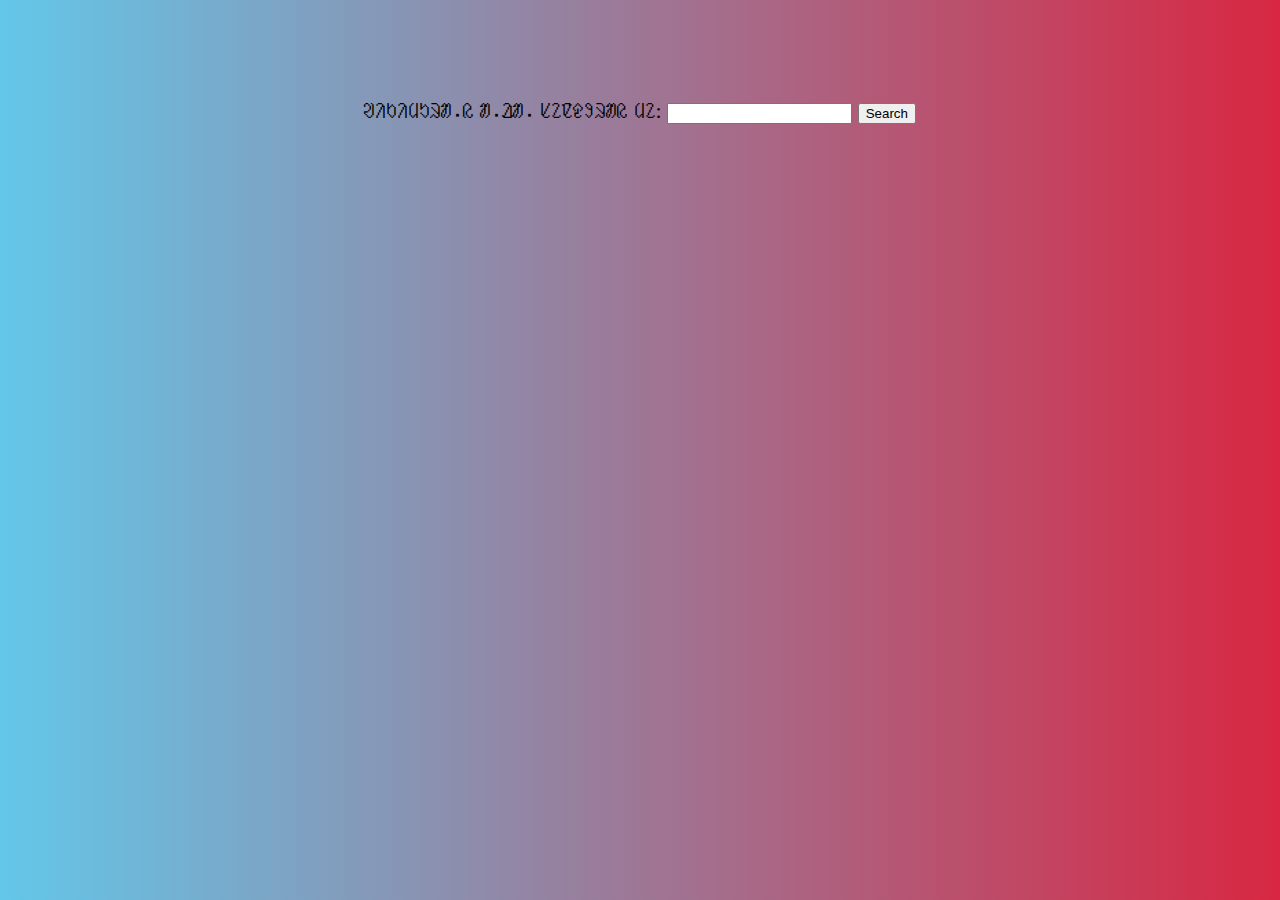
<file: index.html>
<!-- https://www.w3schools.com/HOWTO/howto_html_include.asp -->
<!DOCTYPE html>
<html>

<head>
    <meta charset="UTF-8">
    <title>ᱥᱟᱱᱛᱟᱲᱤ ᱣᱤᱠᱤᱢᱩᱨᱟᱹᱭ ᱥᱮᱱᱫᱽᱨᱟ</title>
    <link rel="stylesheet" href="styles.css">
</head>

<body>
    <form name="basicForm" onSubmit="return basicSearch();">
        ᱣᱤᱠᱤᱢᱩᱨᱟᱹᱭ ᱟᱹᱲᱟᱹ ᱥᱮᱱᱫᱽᱨᱟᱭ ᱢᱮ:
        <input type="text" name="searchterms" list="santaliwt">
        <!-- your datalist -->
        <datalist id="santaliwt">
        </datalist>
         <!-- your datalist -->
        <input type="submit" name="SearchSubmit" value="Search">
    </form><br>

    <script src="script.js"></script>
</body>

</html>
</file>
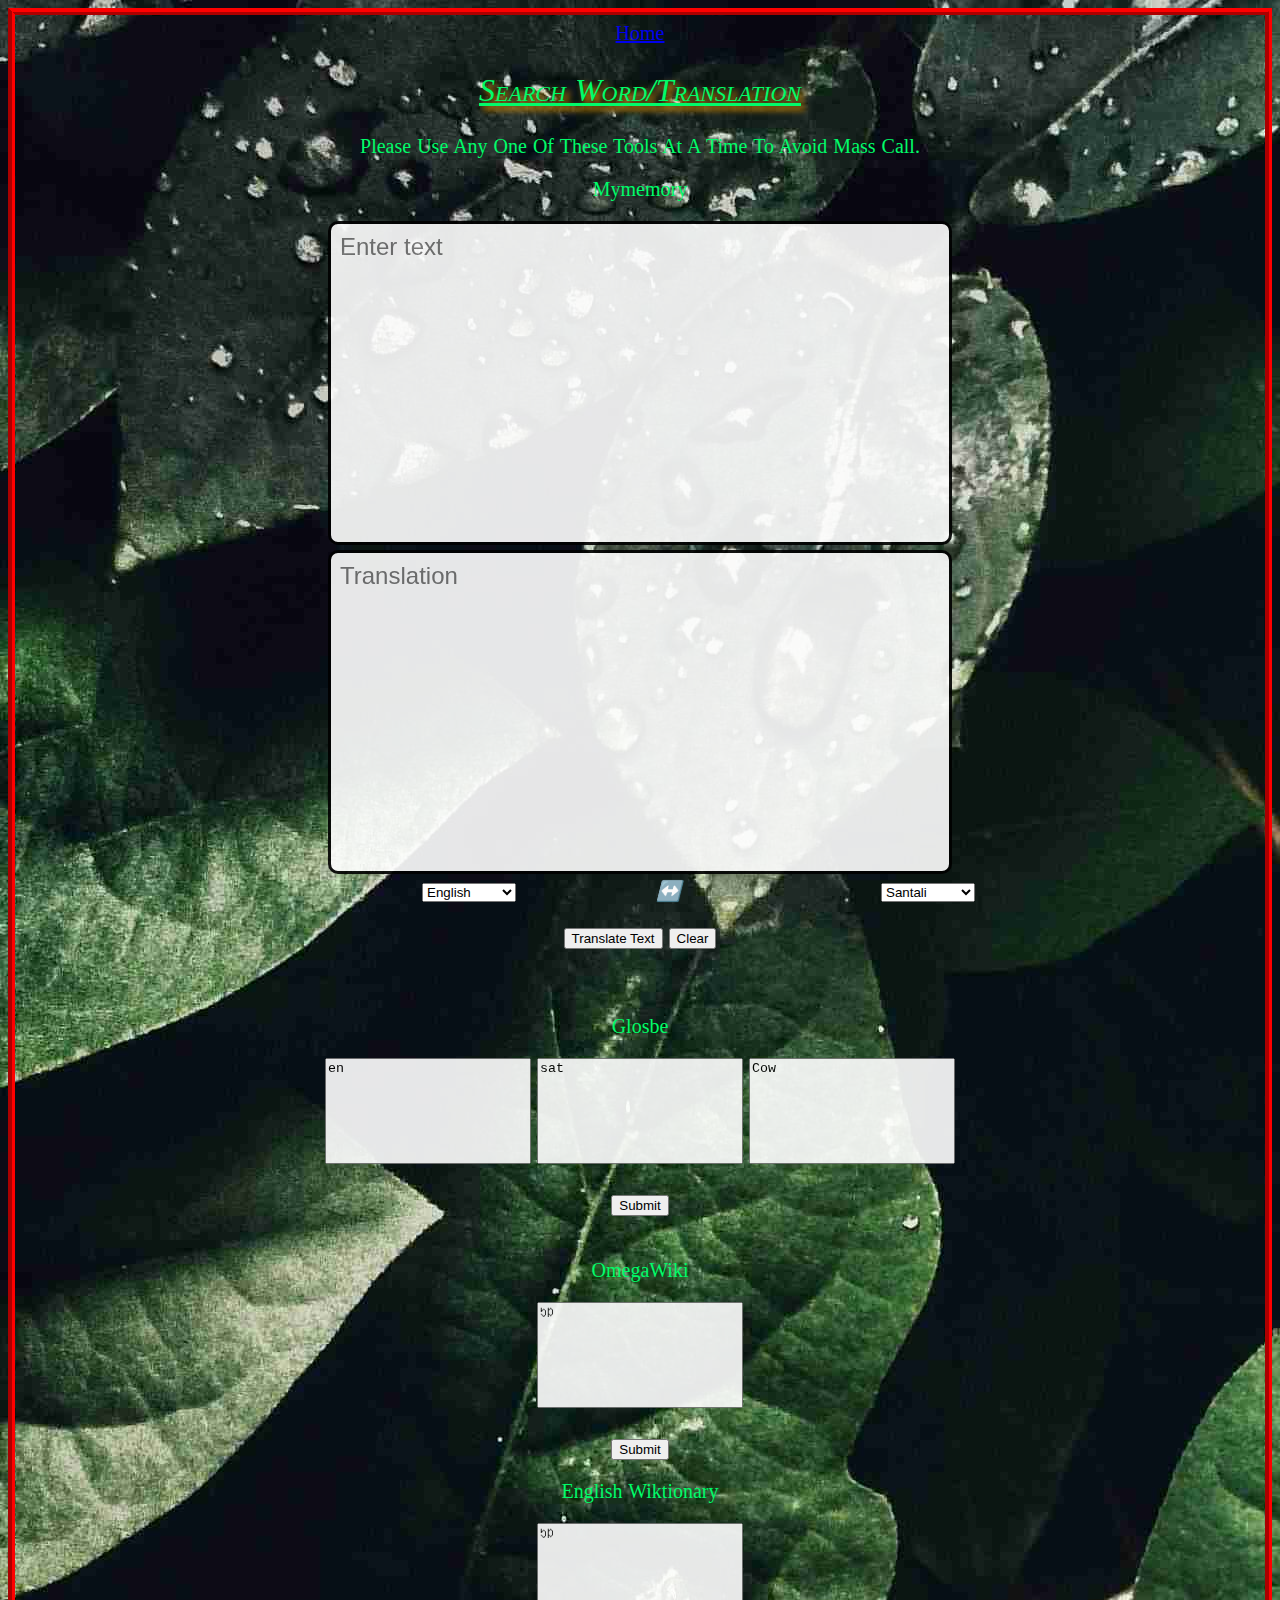
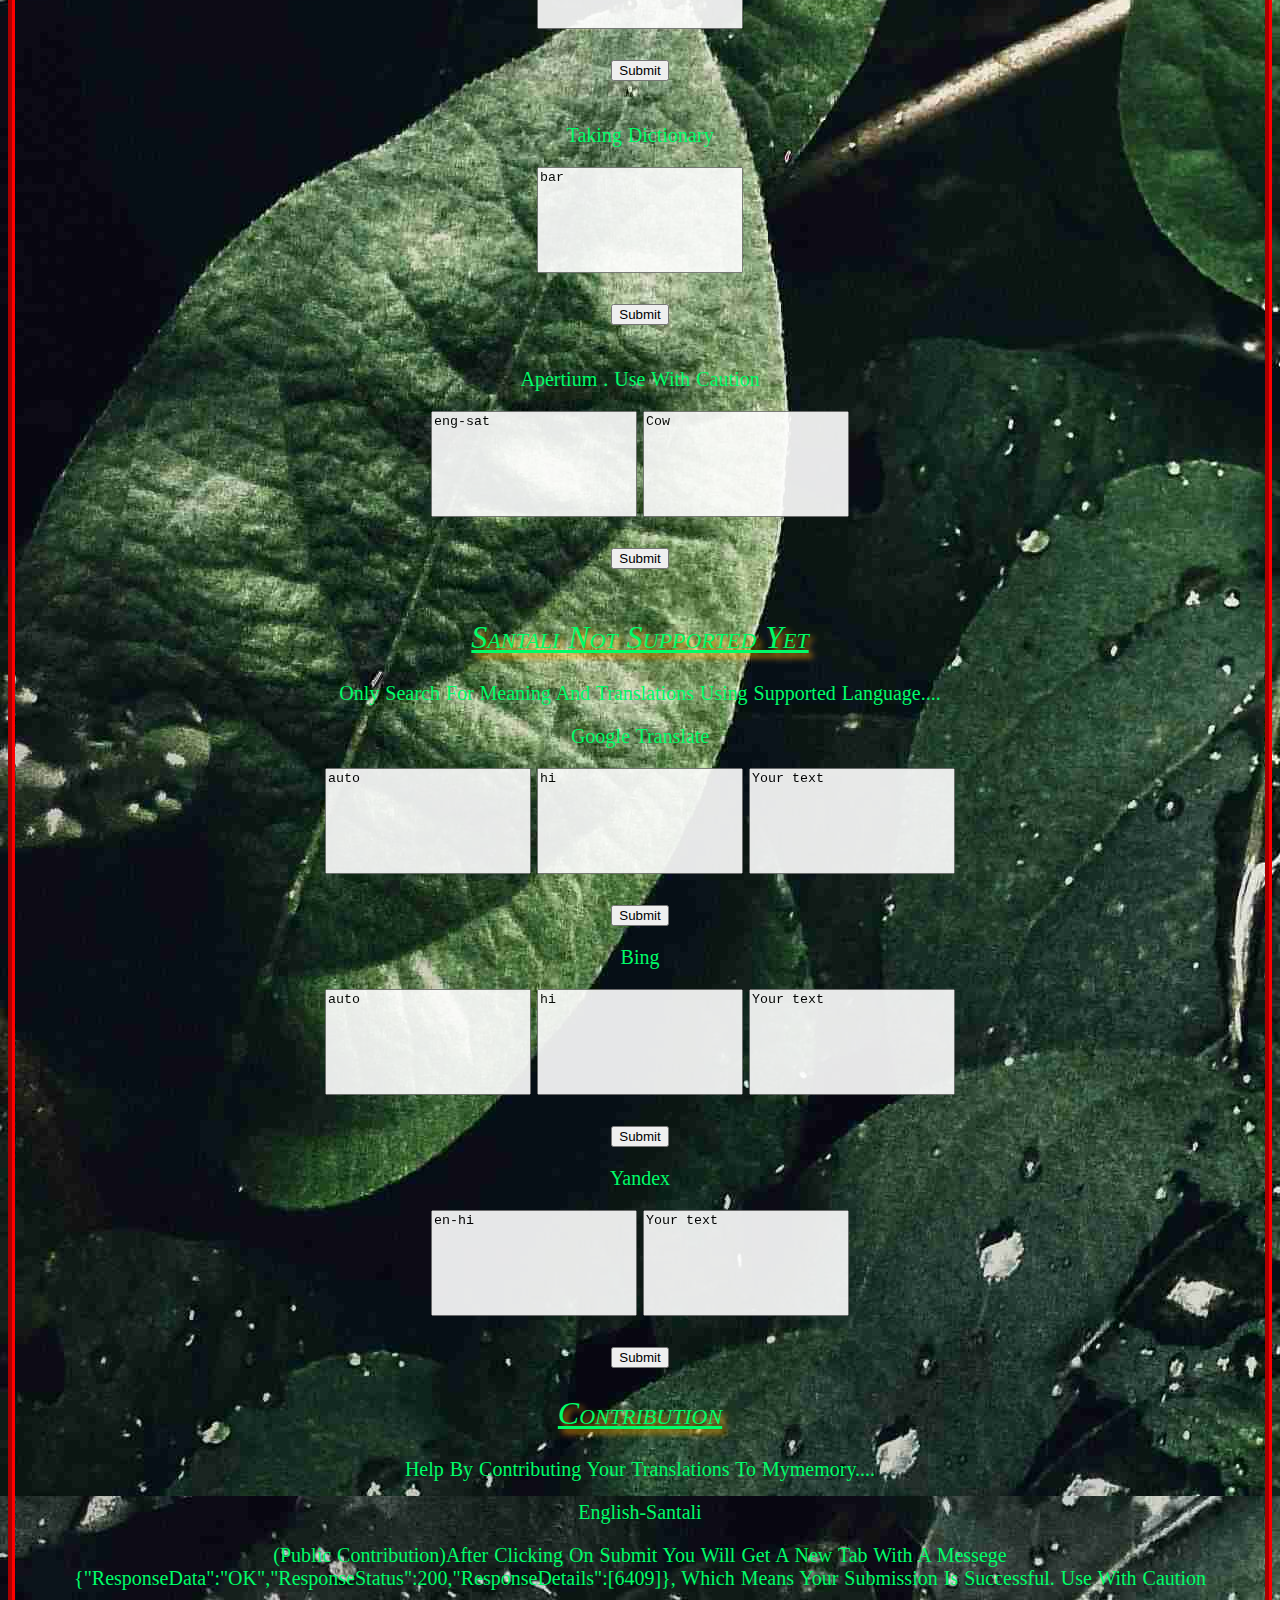
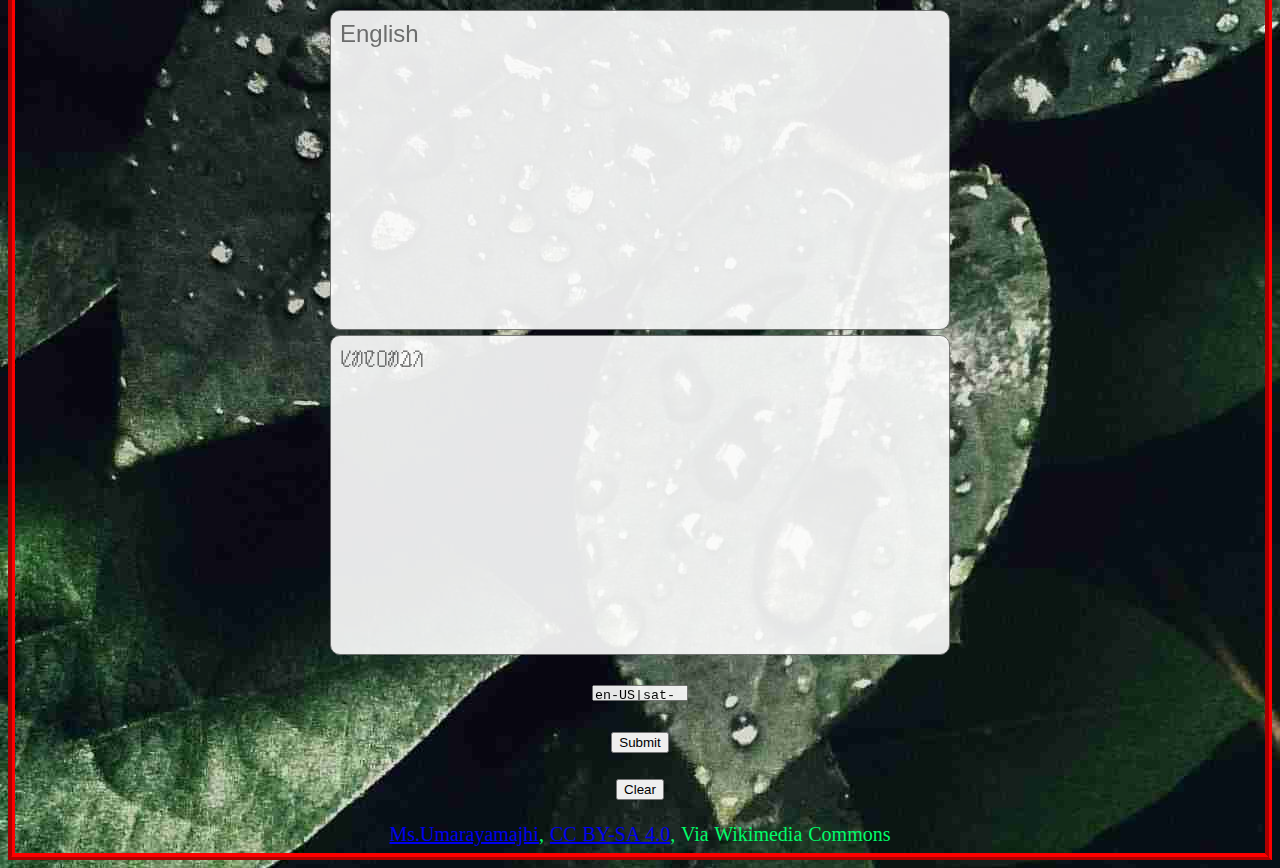
<file: Santali Dictionary or Translation/index.html>
<!-- https://stackoverflow.com/questions/30241407/how-to-pass-input-field-values-as-a-url-query-string-that-will-be-opened-on-clic -->

<!DOCTYPE html>
<html lang="en">
<head>
  <meta charset="UTF-8">
  <meta http-equiv="X-UA-Compatible" content="IE=edge">
  <meta name="viewport" content="width=device-width, initial-scale=1.0">
  <title>Document</title>
  <link rel="stylesheet" href="style.css">

</head>
<body>

<div class="homei">
    <a href="../index.html">Home</a>
</div>

<h2>Search word/Translation</h2>
<p id="p1">Please use any one of these tools at a time to avoid mass call.</p>


<!-- <input type="button" value="Clear" onclick="javascript:eraseText();"> 
    <textarea id='output2' rows=20 cols=90></textarea>

<script>

function eraseText() {
    document.getElementById("output2").value = "";
}
</script> -->


<p id="p2">mymemory</p>
<div class="container">
    <div class="wrapper">
      <div class="text-input">
        <textarea spellcheck="false" id ="english0" class="from-text" placeholder="Enter text"></textarea>
        <textarea spellcheck="false" id ="santali0"  class="to-text" readonly placeholder="Translation"></textarea>
      </div> 
      <div class="controls">
        <div class="row_from">
          <!-- <div class="icons">
            <i id="from"></i>
            <i id="from"></i>
          </div> -->
          <select></select>
        </div>
        <div class="exchange"><i class="fas fa-exchange-alt">↔️</i></div>
        <div class="row_to">
          <select></select>
          <!-- <div class="icons">
            <i id="to" ></i>
            <i id="to"></i>
          </div> -->
        </div>
      </div>
    </div>
    <br>
    <br>
    <button id="button01">Translate Text</button>
    <button id="button55">Clear</button>
    <br>
    <br>
  </div>
  

<br>

<p id="p3">Glosbe</b>
<!-- https://stackoverflow.com/questions/34128361/appending-form-input-value-to-action-url-as-path -->
<!-- https://beta.apertium.org/apy -->
<form id="Glosbe_form" method="GET" target="_blank"  _lpchecked="1" onsubmit="GlsobeFunction()">
    <textarea type="text" id="segment0" placeholder="source language" name="1">en</textarea>
    <textarea type="text" id="translation" placeholder="target" name="2">sat</textarea>
  <textarea type="text" id="translation" name="input"/>Cow</textarea>
  <br>
  <br>
  <button type="submit" id="submit">Submit</button>
</form>


<br>


<p id="p4">OmegaWiki</p>
<form method="GET" target="_blank" action="https://www.omegawiki.org/" _lpchecked="1">
  <textarea type="text" id="segment1" placeholder="source language" name="search">ᱩᱞ</textarea>
  <!-- <textarea type="text" id="translation" name="text"/>Your text</textarea> -->
  <br>
  <br>
  <button type="submit" id="submit">Submit</button>
</form>


<p id="p5">English Wiktionary</p>
<form method="GET" target="_blank" action="https://en.wiktionary.org/" _lpchecked="1">
  <textarea type="text" id="segment2" placeholder="source language" name="search">ᱩᱞ</textarea>
  <!-- <textarea type="text" id="translation" name="text"/>Your text</textarea> -->
  <br>
  <br>
  <button type="submit" id="submit">Submit</button>
</form>

<br>

<p id="p6">Taking Dictionary</p>
<form method="GET" target="_blank" action="https://talkingdictionary.swarthmore.edu/santali/" _lpchecked="1">
  <textarea type="text" id="segment3" placeholder="query" name="q">bar</textarea>
  <!-- <textarea type="text" id="translation" name="text"/>Your text</textarea> -->
  <br>
  <br>
  <button type="submit" id="submit">Submit</button>
</form>


<br>

<p id="p7">Apertium</b> . Use with caution</p>
<!-- https://beta.apertium.org/apy -->
<form method="GET" target="_blank" action="https://beta.apertium.org/" _lpchecked="1">
  <textarea type="text" id="segment4" placeholder="source language and target" name="dir">eng-sat</textarea>
  <textarea type="text" id="translation" name="q"/>Cow</textarea>
  <br>
  <br>
  <button type="submit" id="submit">Submit</button>
</form>

 <br>

 <h2>Santali Not supported Yet</h2>
 <p id="p8">Only search for meaning and translations using supported language....</p>

 <p id="p9">Google Translate</p>
  <form method="GET" target="_blank" action="https://translate.google.co.in/?" _lpchecked="1">
    <textarea type="text" id="segment5" placeholder="source language" name="sl">auto</textarea>
    <textarea type="text" id="translation" placeholder="target" name="tl">hi</textarea>
    <textarea type="text" id="translation" name="text"/>Your text</textarea>
    <br>
    <br>
    <button type="submit" id="submit">Submit</button>
 </form>

 <p id="p10">Bing</p>
 <form method="GET" target="_blank" action="https://www.bing.com/translator" _lpchecked="1">
   <textarea type="text" id="segment6" placeholder="source language" name="sl">auto</textarea>
   <textarea type="text" id="translation" placeholder="target" name="tl">hi</textarea>
   <textarea type="text" id="translation" name="text"/>Your text</textarea>
   <br>
   <br>
   <button type="submit" id="submit">Submit</button>
</form>


<p id="p11">yandex</p>
<form method="GET" target="_blank" action="https://translate.yandex.com/" _lpchecked="1">
  <textarea type="text" id="segment7" placeholder="source language" name="lang">en-hi</textarea>
  <textarea type="text" id="translation" name="text"/>Your text</textarea>
  <br>
  <br>
  <button type="submit" id="submit">Submit</button>
</form>



<h2>Contribution</h2>

<p>Help by contributing your translations to mymemory....</p>
English-Santali<br>
<p>(Public Contribution)After clicking on <b>submit</b> you will get a new tab with a messege <b>{"responseData":"OK","responseStatus":200,"responseDetails":[6409]}</b>, which means your submission is successful. Use with caution</p>

  <form method="GET" target="_blank" action="https://api.mymemory.translated.net/set?" _lpchecked="1">
    <textarea type="text" id="segment" placeholder="English" name="seg"></textarea>
    <textarea type="text" id="translation0" placeholder="ᱥᱟᱱᱛᱟᱲᱤ" name="tra"></textarea>
    <br>
    <br>
    <textarea type="text" id="translation1" name="langpair"/>en-US|sat-IN</textarea>
    <br>
    <br>
    <button type="submit" id="submit">Submit</button>
    <br>
    <br>
 </form>

 <button id="button100">Clear</button>
 <br>
 <br>



















 <script src="countries.js"></script>
 <script>

function eraseTextUpper(){
    console.log("functoin is running");
    var a = document.getElementById("english0").value = "";
    var b = document.getElementById("santali0").value = "";
};
document.getElementById("button55").addEventListener("click",eraseTextUpper);

function eraseTextLower(){
    console.log("functoin is running2");
    var a = document.getElementById("segment").value = "";
    var b = document.getElementById("translation0").value = "";
};
document.getElementById("button100").addEventListener("click",eraseTextLower);


const fromText = document.querySelector(".from-text"),
toText = document.querySelector(".to-text"),
exchageIcon = document.querySelector(".exchange"),
selectTag = document.querySelectorAll("select"),
icons = document.querySelectorAll(".row i");
translateBtn = document.getElementById("button01"),

selectTag.forEach((tag, id) => {
 for (let country_code in countries) {
     let selected = id == 0 ? country_code == "en-US" ? "selected" : "" : country_code == "sat-IN" ? "selected" : "";
     let option = `<option ${selected} value="${country_code}">${countries[country_code]}</option>`;
     tag.insertAdjacentHTML("beforeend", option);
 }
});

exchageIcon.addEventListener("click", () => {
 let tempText = fromText.value,
 tempLang = selectTag[0].value;
 fromText.value = toText.value;
 toText.value = tempText;
 selectTag[0].value = selectTag[1].value;
 selectTag[1].value = tempLang;
});

fromText.addEventListener("keyup", () => {
 if(!fromText.value) {
     toText.value = "";
 }
});

translateBtn.addEventListener("click", () => {
 let text = fromText.value.trim(),
 translateFrom = selectTag[0].value,
 translateTo = selectTag[1].value;
 if(!text) return;
 toText.setAttribute("placeholder", "Translating...");
 let apiUrl = `https://api.mymemory.translated.net/get?q=${text}&langpair=${translateFrom}|${translateTo}`;
 fetch(apiUrl).then(res => res.json()).then(data => {
     toText.value = data.responseData.translatedText;
     data.matches.forEach(data => {
         if(data.id === 0) {
             toText.value = data.translation;
         }
     });
     toText.setAttribute("placeholder", "Translation");
 });
});

icons.forEach(icon => {
 icon.addEventListener("click", ({target}) => {
     if(!fromText.value || !toText.value) return;
     if(target.classList.contains("fa-copy")) {
         if(target.id == "from") {
             navigator.clipboard.writeText(fromText.value);
         } else {
             navigator.clipboard.writeText(toText.value);
         }
     } else {
         let utterance;
         if(target.id == "from") {
             utterance = new SpeechSynthesisUtterance(fromText.value);
             utterance.lang = selectTag[0].value;
         } else {
             utterance = new SpeechSynthesisUtterance(toText.value);
             utterance.lang = selectTag[1].value;
         }
         speechSynthesis.speak(utterance);
     }
 });
});

 </script>

<script>
    function GlsobeFunction(){
    var action_src = "https://glosbe.com/"+ document.getElementsByName("1")[0].value + "/" + document.getElementsByName("2")[0].value + "/" + document.getElementsByName("input")[0].value;
    var your_form = document.getElementById('Glosbe_form');
    your_form.action = action_src;
}



</script>


</body>
</html>

<a href="https://commons.wikimedia.org/wiki/File:Mobilechallenge-4k-wallpaper-close-up-807598.jpg">Ms.umarayamajhi</a>, <a href="https://creativecommons.org/licenses/by-sa/4.0">CC BY-SA 4.0</a>, via Wikimedia Commons
</file>
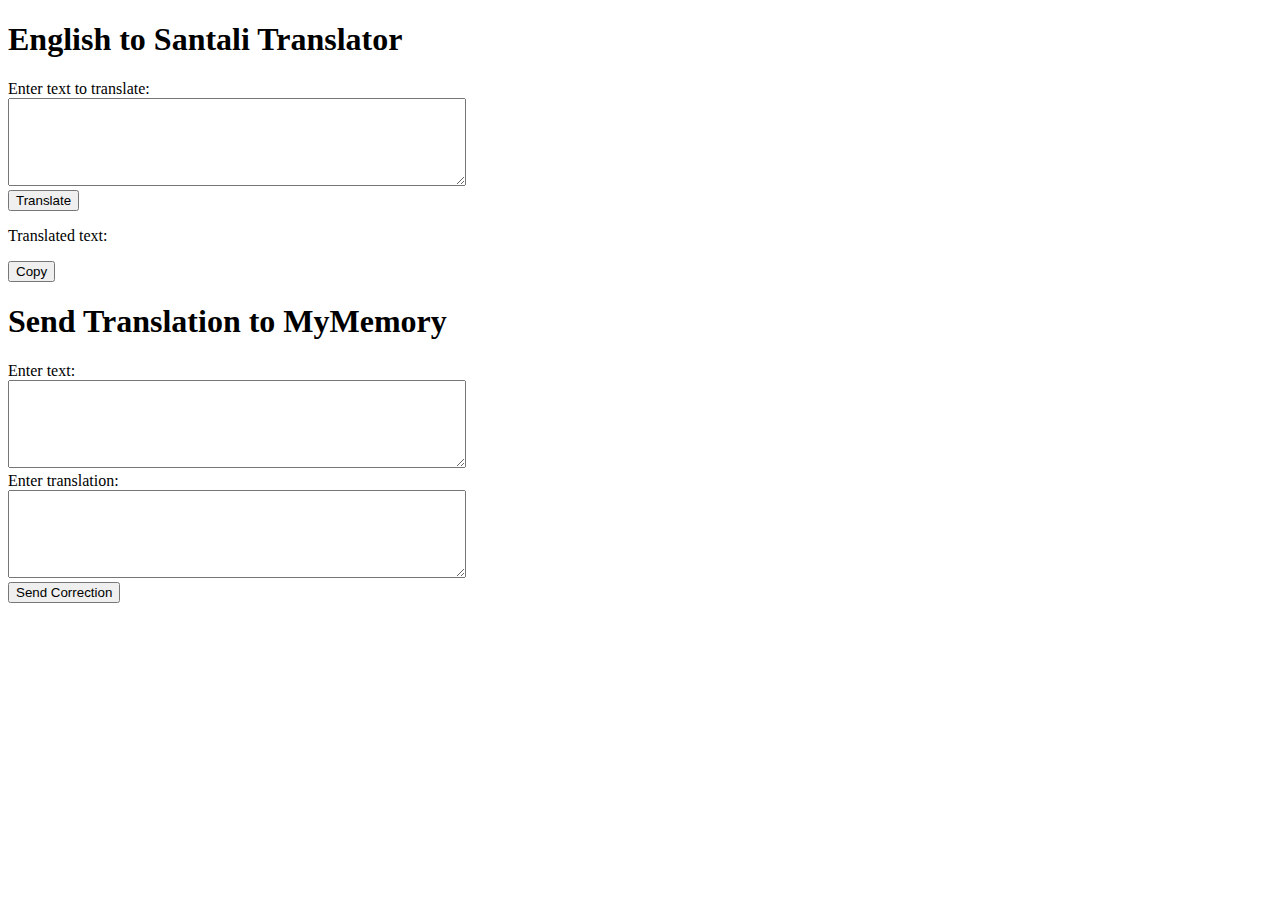
<file: Mymemory/mymemory.html>
<!DOCTYPE html>
<html>
  <head>
    <title>English to Santali Translator</title>
    <meta name="viewport" content="width=device-width, user-scalable=no, initial-scale=1, maximum-scale=1.0">
  </head>
  <body>
  
  <style>
  
  textarea[type=text] {
  height: 80px;
  width: 450px;
  padding: 3px;
  font-size: 15px;
}
  
  </style>
  
  
    <h1>English to Santali Translator</h1>
    <label for="text-to-translate">Enter text to translate:</label><br />
    <textarea type="text" id="text-to-translate" onPaste="setTimeout(translateText, 2000); setTimeout(func2, 5000)"></textarea><br />
    <button onclick="translateText()">Translate</button><br />
    <p>Translated text: <span id="translated-text"></span></p>
	<button id="copyButton">Copy</button>

<h1>Send Translation to MyMemory</h1>
    <label for="text">Enter text:</label><br />
    <textarea type="text" id="text" value="" ></textarea><br />
    <label for="translation">Enter translation:</label><br />
    <textarea type="text" id="translation" ></textarea><br />
    <button onclick="sendTranslation()">Send Correction</button><br />
	
	

    <script>
      function translateText() {
        // Get text from input
        const text = document.getElementById("text-to-translate").value;

        // Set MyMemory API parameters
        const url = "https://api.mymemory.translated.net/get";
        const params = new URLSearchParams({
          q: text,
          langpair: "en|sat",
		  de: "prasantahembram720@gmail.com"
        });

        // Send request to MyMemory API
        fetch(`${url}?${params}`)
          .then(response => response.json())
          .then(data => {
            // Get translated text from response
            const translatedText = data.responseData.translatedText;

            // Update page with translated text
            document.getElementById("translated-text").textContent = translatedText;
          });
      }
    </script>
	
	<script>
      function sendTranslation() {
        // Get text and translation from inputs
        const text = document.getElementById("text").value;
        const translation = document.getElementById("translation").value;

        // Set MyMemory API parameters
        const url = "https://api.mymemory.translated.net/set";
        const params = new URLSearchParams({
          seg: text,
		  de: "prasantahembram720@gmail.com",
          tra: translation,
          langpair: "en|sat"
        });

        // Send request to MyMemory API
        fetch(`${url}?${params}`, { method: "GET" })
          .then(response => response.json())
          .then(data => {
            console.log(data);
          });
		  
      }
    </script>
	
	<script>
	
	function transferText(){
		const textToTranslate = document.getElementById("text-to-translate").value;
		document.getElementById("text").value = textToTranslate;
	}
	
	function transferText2(){
		const textToTranslate2 = document.getElementById("translated-text").innerHTML;
		document.getElementById("translation").value = textToTranslate2;
	}
	
	function func2() {
		transferText();
		transferText2()
	}

	</script>
	
	<script>
	
	//copy button
	
	const copyButton = document.getElementById("copyButton");

copyButton.addEventListener("click", () => {
  const innerHTML = document.getElementById("translated-text").innerHTML;
  navigator.clipboard.writeText(innerHTML).then(() => {
    console.log("Text copied to clipboard");
  }, () => {
    console.log("Failed to copy text to clipboard");
  });
});
	</script>
	
	<script>
	// Automatic Translate the text while typing with delay.
	
const inText = document.getElementById('text-to-translate')
const delay = 2000

let timer
inText.addEventListener('input', code => {
  clearTimeout(timer);
  timer = setTimeout(x => {
    translateText(); func2()
  }, delay, code)
})
	
	
	</script>
	
	
  </body>
</html>
</file>
<file: styles.css>
body {
    background-image: linear-gradient(to left, rgb(216, 39, 66), rgb(99, 199, 233));
    font-size: 22px;
    padding: 90px;
    font-family:Verdana;
    letter-spacing:0px;
    text-align: center;
};

form {
    display: inline-block;
}
</file>
<file: Santali Dictionary or Translation/style.css>
body{
    border: 7px solid red;
    border-style: ridge groove ridge groove;
    padding: 7px;
    box-sizing: border-box;
    background: url(leaf.jpg) repeat scroll;
    color: rgb(0, 252, 105);
    text-align: center;
    word-spacing: 1px;
    text-transform: capitalize;
    font-family: 'Times New Roman', Times, serif;
    font-size: 20px;
    font-weight: 300;
}

h2{
    text-decoration: underline;
    text-shadow: 4px 4px 6px orange;
    font-family: 'Times New Roman', Times, serif;
    font-style: oblique;
    font-weight: lighter;
    font-variant: small-caps;
    font-size: xx-large;
}

button:hover{
    color: royalblue;
}

#english0, #santali0{
    width: 600px;
    height: 300px;
    resize: none;
    border: solid;
    border-radius: 10px;
    padding: 9px 9px 9px 9px;
    font-size: x-large;
    font-family: sans-serif,monospace,arial;
}

textarea{
    width: 200px;
    height: 100px;
    resize: none;
    opacity: 90%;
}

#translation1{
    width: 90px;
    height: 10px;
    resize: none;
}

#segment, #translation0{
    width: 600px;
    height: 300px;
    resize: none;
    border-radius: 10px;
    padding: 9px 9px 9px 9px;
    font-size: x-large;
    font-family: sans-serif,monospace,arial;
}

.row_from{
    float: left;
    text-indent: 400px;
}

.exchange{
    float: left;
    text-indent: 140px;
}

.row_to{
    float: left;
    text-indent: 200px;
}

@media screen and (max-width:600px) {
    #english0, #santali0{
        width: 300px;
        height: 100px;
        resize: none;
        border: solid;
        border-radius: 10px;
        padding: 9px 9px 9px 9px;
        font-size: x-large;
        font-family: sans-serif,monospace,arial;
    }

    #segment, #translation0{
        width: 300px;
        height: 100px;
        resize: none;
        border-radius: 10px;
        padding: 9px 9px 9px 9px;
        font-size: x-large;
        font-family: sans-serif,monospace,arial;
    }

    .row_from{
        float: left;
        text-indent: 50px;
    }
    
    .exchange{
        float: left;
        text-indent: 10px;
    }
    
    .row_to{
        float: left;
        text-indent: 16px;
    }

    button{
        margin: 1px 20px 1px 20px;
    }
        
}
</file>
